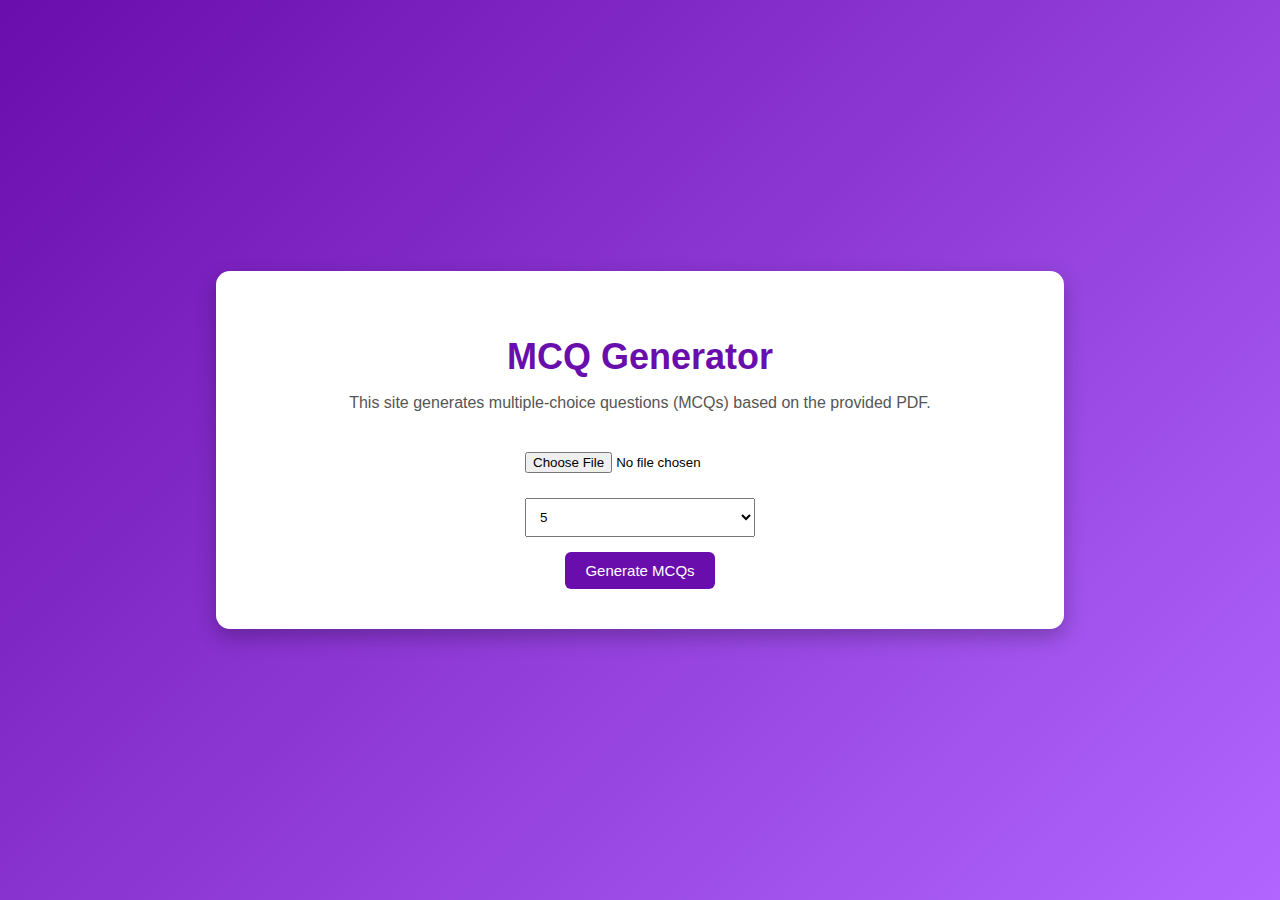
<file: templates/index.html>
<!DOCTYPE html>
<html>
<head>
    <title>MCQ Generator</title>
    <link rel="stylesheet" href="/static/style.css">
</head>
<body>

<div class="main-container">

    <div class="card">

        <h1 class="heading">MCQ Generator</h1>

        <p class="desc">
            This site generates multiple-choice questions (MCQs)
            based on the provided PDF.
        </p>

        <form method="POST" enctype="multipart/form-data" class="form-box">

            <input type="file" name="file" required>

            <select name="count">
                <option>5</option>
                <option>10</option>
                <option>15</option>
                <option>20</option>
            </select>

            <button type="submit">Generate MCQs</button>

        </form>

    </div>

</div>

</body>
</html>
</file>
<file: static/style.css>
body {
    font-family: Arial, Helvetica, sans-serif;
    margin: 0;
    background: linear-gradient(135deg, #6a0dad, #b266ff);
}

.main-container {
    height: 100vh;
    display: flex;
    justify-content: center;
    align-items: center;
}

.card {
    background: white;
    width: 60%;
    padding: 40px;
    border-radius: 14px;
    box-shadow: 0 8px 20px rgba(0,0,0,0.25);
    text-align: center;
}

.heading {
    font-size: 36px;
    margin-bottom: 10px;
    color: #6a0dad;
}

.desc {
    color: #555;
    margin-bottom: 30px;
}


.form-box {
    display: flex;
    flex-direction: column;
    align-items: center;
    gap: 15px;
}

input[type="file"],
select {
    padding: 10px;
    width: 230px;
}

button {
    background: #6a0dad;
    color: white;
    padding: 10px 20px;
    border: none;
    border-radius: 6px;
    font-size: 15px;
    cursor: pointer;
}

button:hover {
    background: #520b9e;
}
</file>
